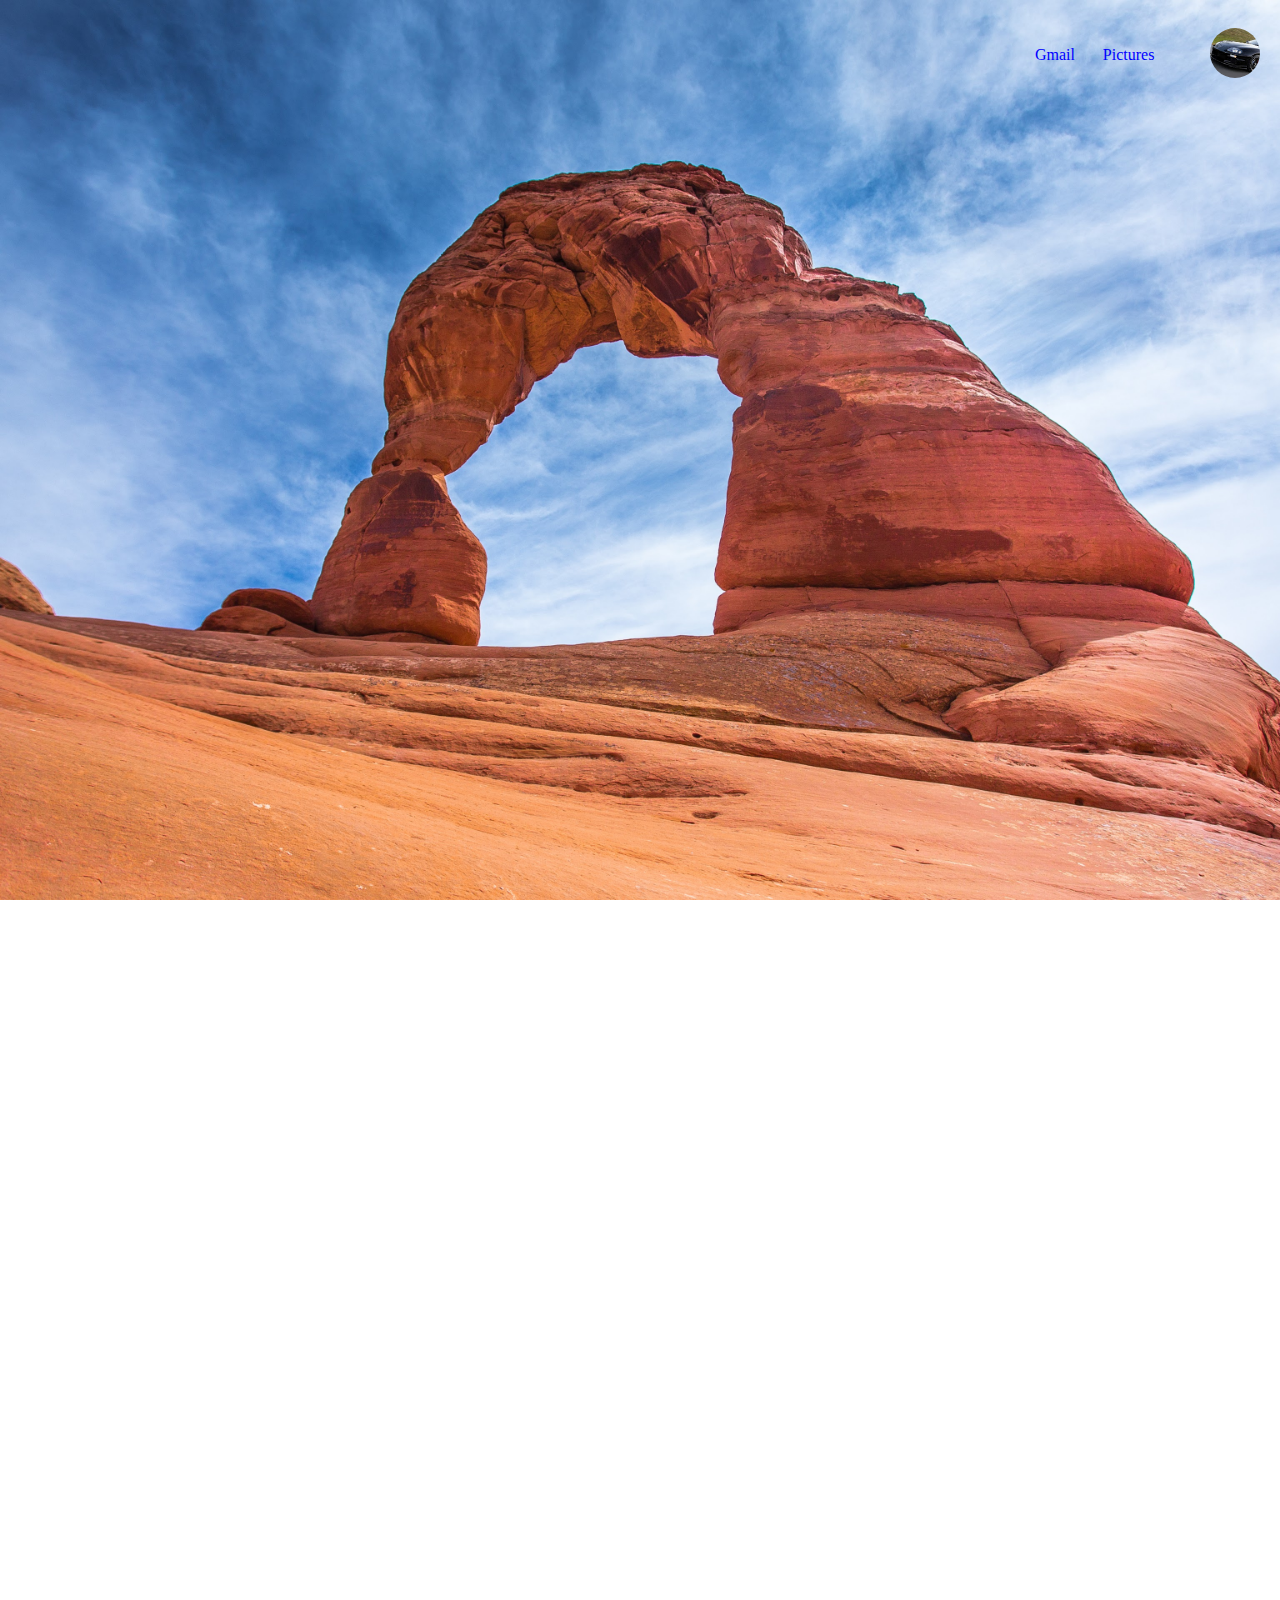
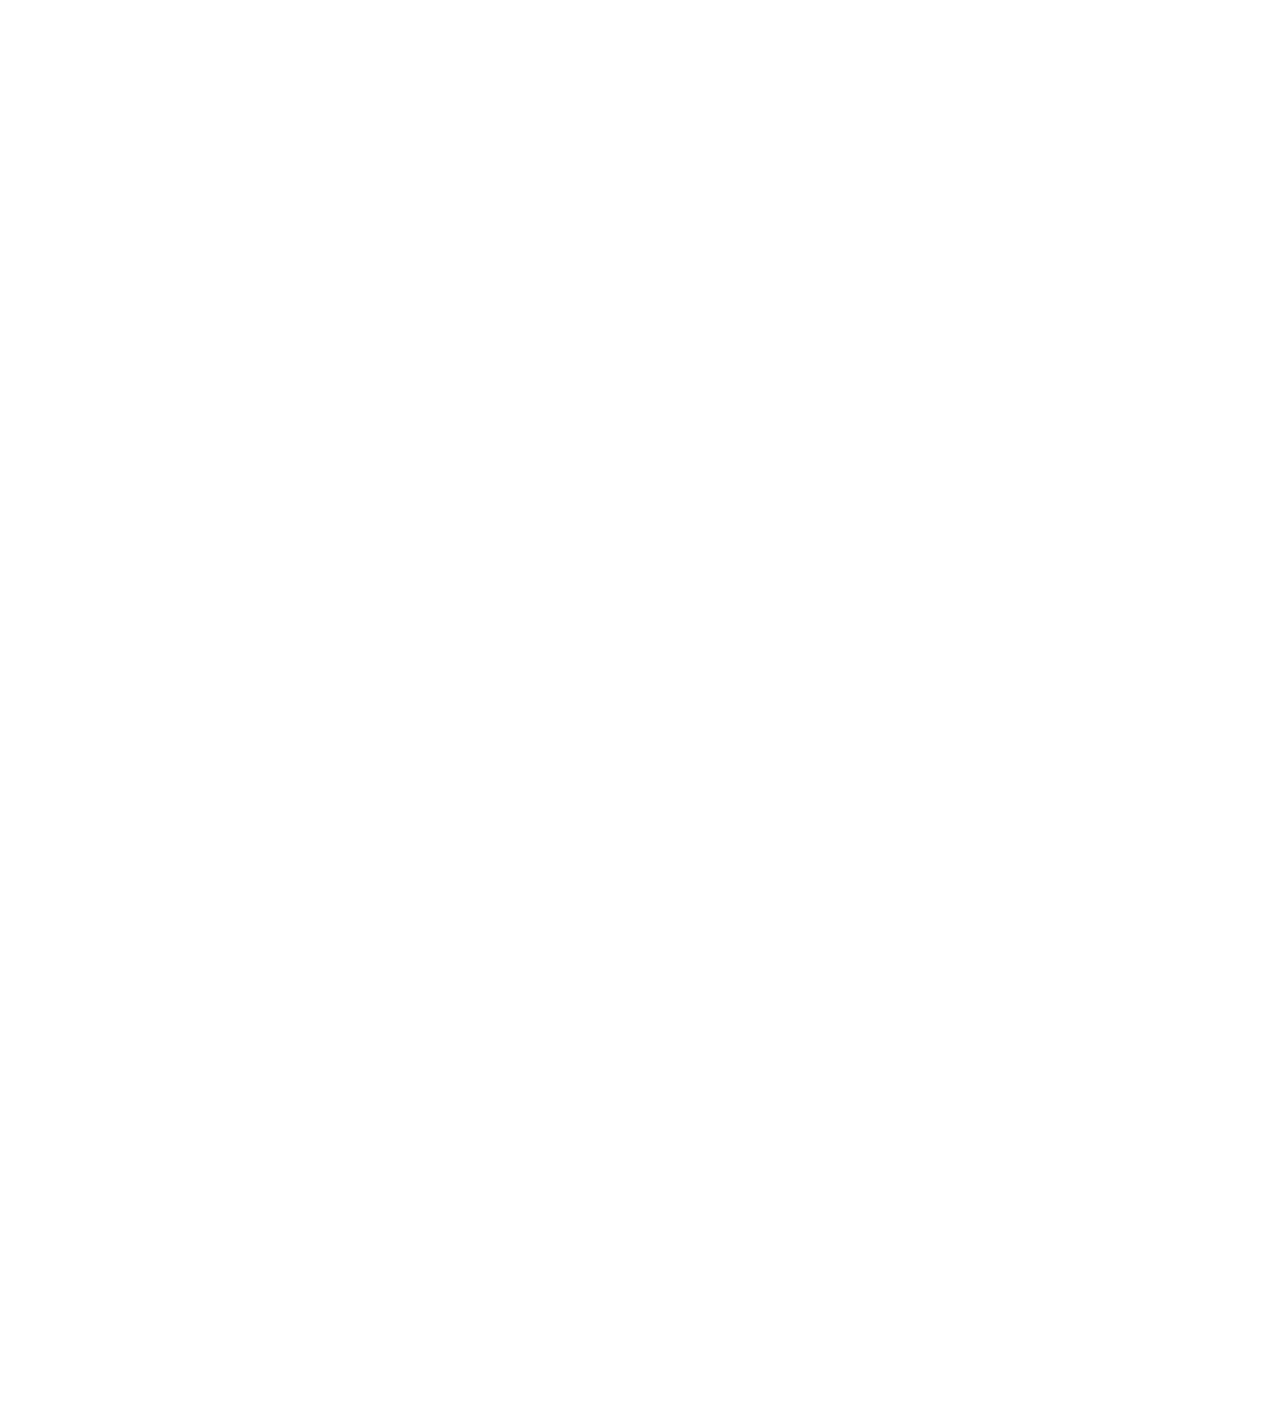
<file: index.html>
<!DOCTYPE html>
<html lang="en">
<head>
    <meta charset="UTF-8">
    <meta http-equiv="X-UA-Compatible" content="IE=edge">
    <meta name="viewport" content="width=device-width, initial-scale=1.0">
    <title>Document</title>
    <link rel="stylesheet" href="google.css">
    <link href='https://css.gg/menu-grid-o.css' rel='stylesheet'>
</head>
<body>
    <header class="header">
        <div class="right-section">
            <div class="post-link">
                <a class="link" href="https://mail.google.com/">
                    Gmail
                </a>
            </div>
            <div class="pictures-box">
                <a  class="link" href="https://www.google.com.ua/imghp?hl=ru&tab=ri&authuser=0&ogbl">
                    Pictures
                </a>
            </div>   
            <div class="menu-pic">
                <i class="gg-menu-grid-o"></i>
            </div>
            <div class="profile-pic">
                <img class="profile-picture" src="img/unnamed — копия.jpeg" alt="">
            </div>
        </div>
        
    </header>
</body>
</html>
</file>
<file: google.css>
body {
    height: 3000px;
}
html {
    background: url(img/unnamed.jpeg) no-repeat center center fixed;
    -webkit-background-size: cover;
    -moz-background-size: cover;
    -o-background-size: cover;
    background-size: cover;
}


.header {
    height: 50px;
    display: flex;
    align-items: center;
    position: absolute;
    top: 30px;
    right: 20px;
    
    
}
.right-section {
    display: flex;
    align-items: center;
    justify-content: space-between;
    width: 225px;
    
}

.link {
    text-decoration: none;
    color: blue;

}
.profile-picture {
    width: 50px;
    height: 50px;
    border-radius: 25px;
    object-fit: cover;
    cursor: pointer;
}
.gg-menu-grid-o {
    color :white;
    cursor: pointer;
}
</file>
